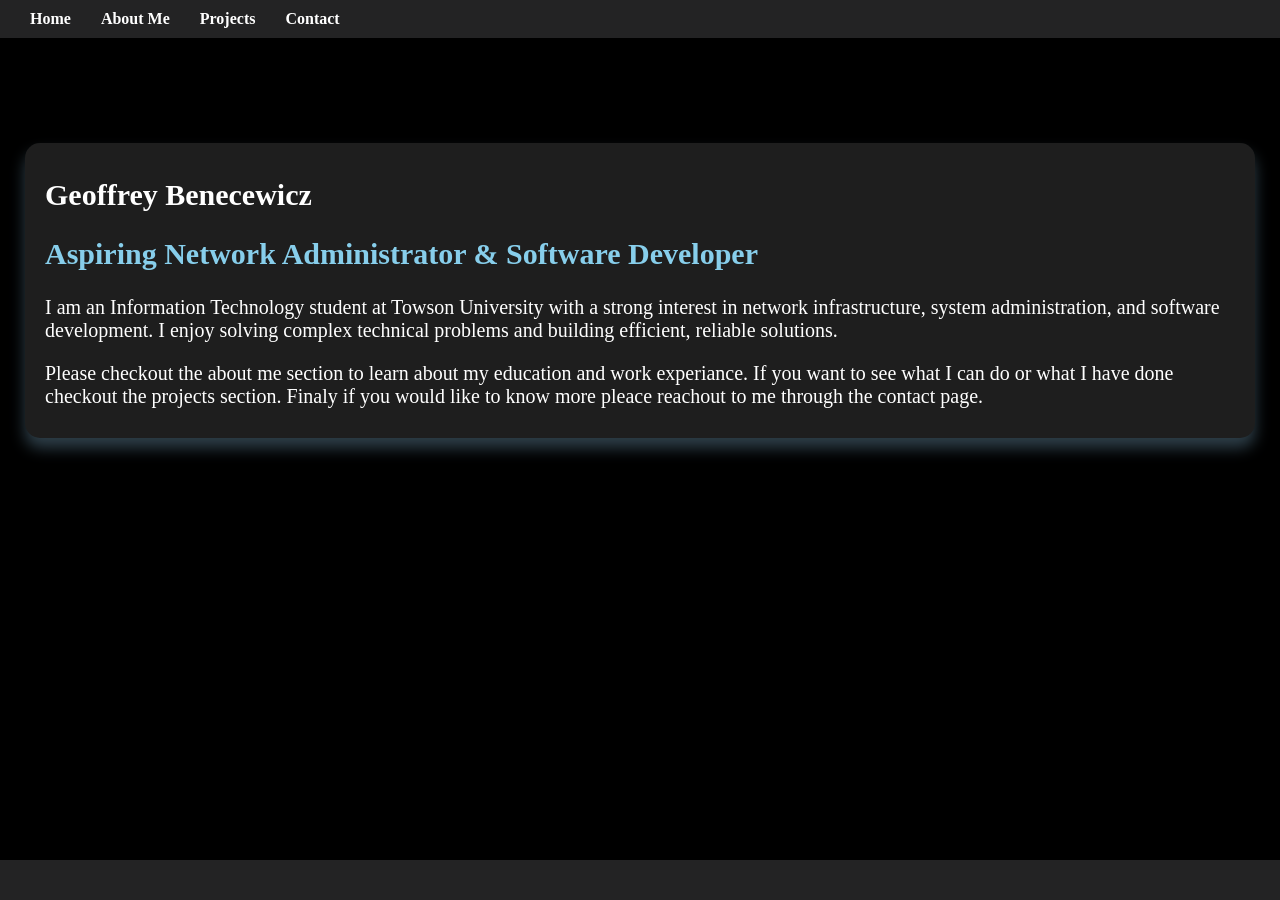
<file: index.html>
<!DOCTYPE html>
<html>
<head>
	<meta charset="utf-8">
	<meta name="viewport" content="width=device-width, initial-scale=1">
	<title>Porfolio</title>
	<link rel="stylesheet" href="css/index.css">
</head>
<body>

	<nav>
	<ul>
		<li><a href="index.html">Home </a></li>
		<li><a href="about.html">About Me</a></li>
		<li><a href="projects.html">Projects</a></li>
		<li ><a href="contact.html">Contact</a></li>
	</ul>
	</nav>

<section class="hero">
	<div class="container">
		<div class="hero-content">
			<h1 >Geoffrey Benecewicz</h1>
			<h2>Aspiring Network Administrator & Software Developer</h2>

			<p>I am an Information Technology student at Towson University with a strong interest in network infrastructure, system administration, and software development. I enjoy solving complex technical problems and building efficient, reliable solutions.</p> 


			<p> Please checkout the about me section to learn about my education and work experiance. If you want to see what I can do or what I have done checkout the projects section. Finaly if you would like to know more pleace reachout to me through the contact page. </p> 

		</div>
	</div>
</section>


						

<footer>
</footer>

</body>




</html>
</file>
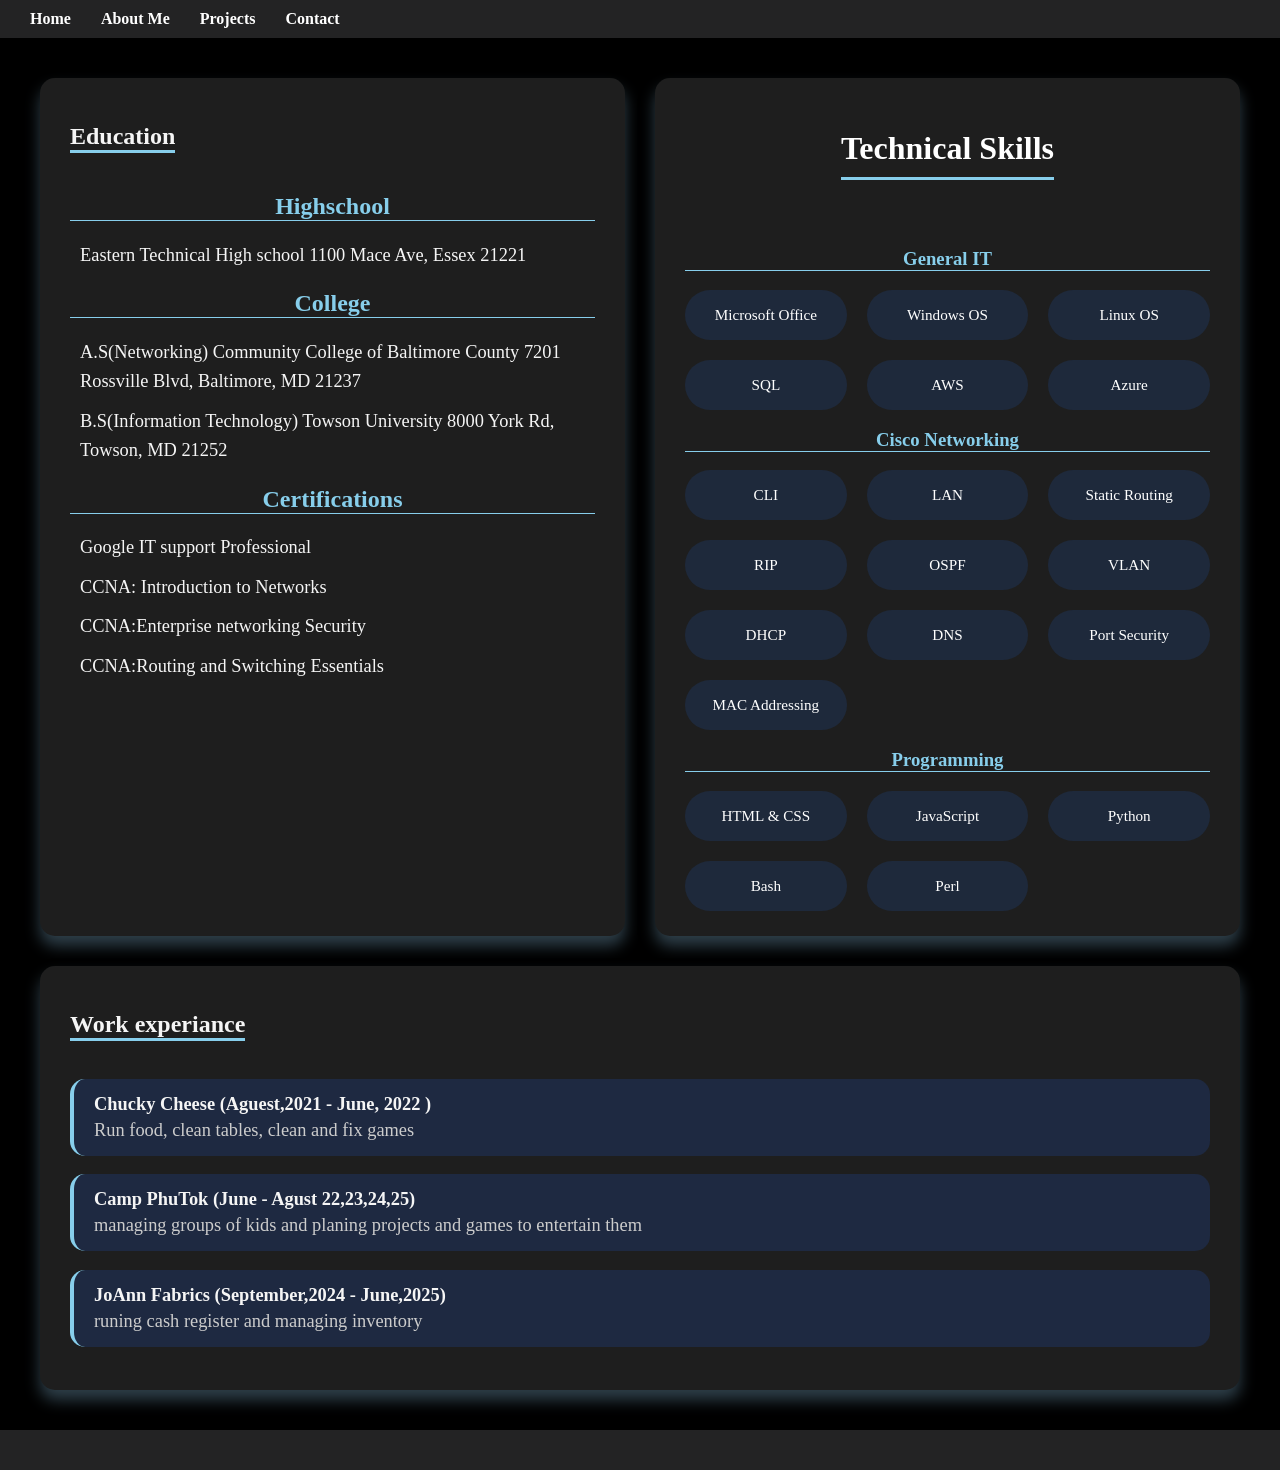
<file: about.html>
<html>
<head>
	<meta charset="utf-8">
	<meta name="viewport" content="width=device-width, initial-scale=1">
	<title>About Me</title>
	<link rel="stylesheet" type="text/css" href="css/about.css">
</head>
<body>

	<nav>
	<ul>
		<li><a href="index.html">Home </a></li>
		<li><a href="about.html">About Me</a></li>
		<li><a href="projects.html">Projects</a></li>
		<li><a href="contact.html">Contact</a></li>
	</ul>
	</nav>


<div class="layout">
	<section class="education">
		<div class="container">
			<h1>Education</h1>

			<h2>Highschool</h2>
			<p>Eastern Technical High school 1100 Mace Ave, Essex 21221</p>

			<h2>College</h2>
			<p>A.S(Networking) Community College of Baltimore County 7201 Rossville Blvd, Baltimore, MD 21237</p>
			<p>B.S(Information Technology) Towson University 8000 York Rd, Towson, MD 21252</p>

			<h2>Certifications</h2>
			<p>Google IT support Professional</p>
			<p>CCNA: Introduction to Networks</p>
			<p>CCNA:Enterprise networking Security</p>
			<p>CCNA:Routing and Switching Essentials</p>
		</div>
	</section>

	
	<section class="skills-preview">
		<div class="container">
			<h2>Technical Skills</h2>

	        <div class="skills-category">

	            <div class="skills-group">
	                <h3>General IT</h3>
	                <div class="skills-grid">
	                    <div class="skill-item">Microsoft Office</div>
	                    <div class="skill-item">Windows OS</div>
	                    <div class="skill-item">Linux OS</div>
	                    <div class="skill-item">SQL</div>
	                    <div class="skill-item">AWS</div>
	                    <div class="skill-item">Azure</div>
	                </div>
	            </div>

	            <div class="skills-group">
	                <h3>Cisco Networking</h3>
	                <div class="skills-grid">
	                    <div class="skill-item">CLI</div>
	                    <div class="skill-item">LAN</div>
	                    <div class="skill-item">Static Routing</div>
	                    <div class="skill-item">RIP</div>
	                    <div class="skill-item">OSPF</div>
	                    <div class="skill-item">VLAN</div>
	                    <div class="skill-item">DHCP</div>
	                    <div class="skill-item">DNS</div>
	                    <div class="skill-item">Port Security</div>
	                    <div class="skill-item">MAC Addressing</div>
	                </div>
	            </div>

	            <div class="skills-group">
	                <h3>Programming</h3>
	                <div class="skills-grid">
	                    <div class="skill-item">HTML & CSS</div>
	                    <div class="skill-item">JavaScript</div>
	                    <div class="skill-item">Python</div>
	                    <div class="skill-item">Bash</div>
	                    <div class="skill-item">Perl</div>
	                </div>
	            </div>   
	    </div>
	</section>



	<section class="work-experience">
		<div class="container">
			<h1>Work experiance</h1>

			<dl>
				<dt>Chucky Cheese (Aguest,2021 - June, 2022 )</dt>
				<dd>Run food, clean tables, clean and fix games</dd>
			</dl>

			<dl>
				<dt>Camp PhuTok (June - Agust 22,23,24,25)</dt>
				<dd>managing groups of kids and planing projects and games to entertain them</dd>
			</dl>

			<dl>
				<dt>JoAnn Fabrics (September,2024 - June,2025)</dt>
				<dd>runing cash register and managing inventory</dd>
			</dl>
		</div>
	</section>
</div>

<footer>
</footer>

</body>




</html>
</file>
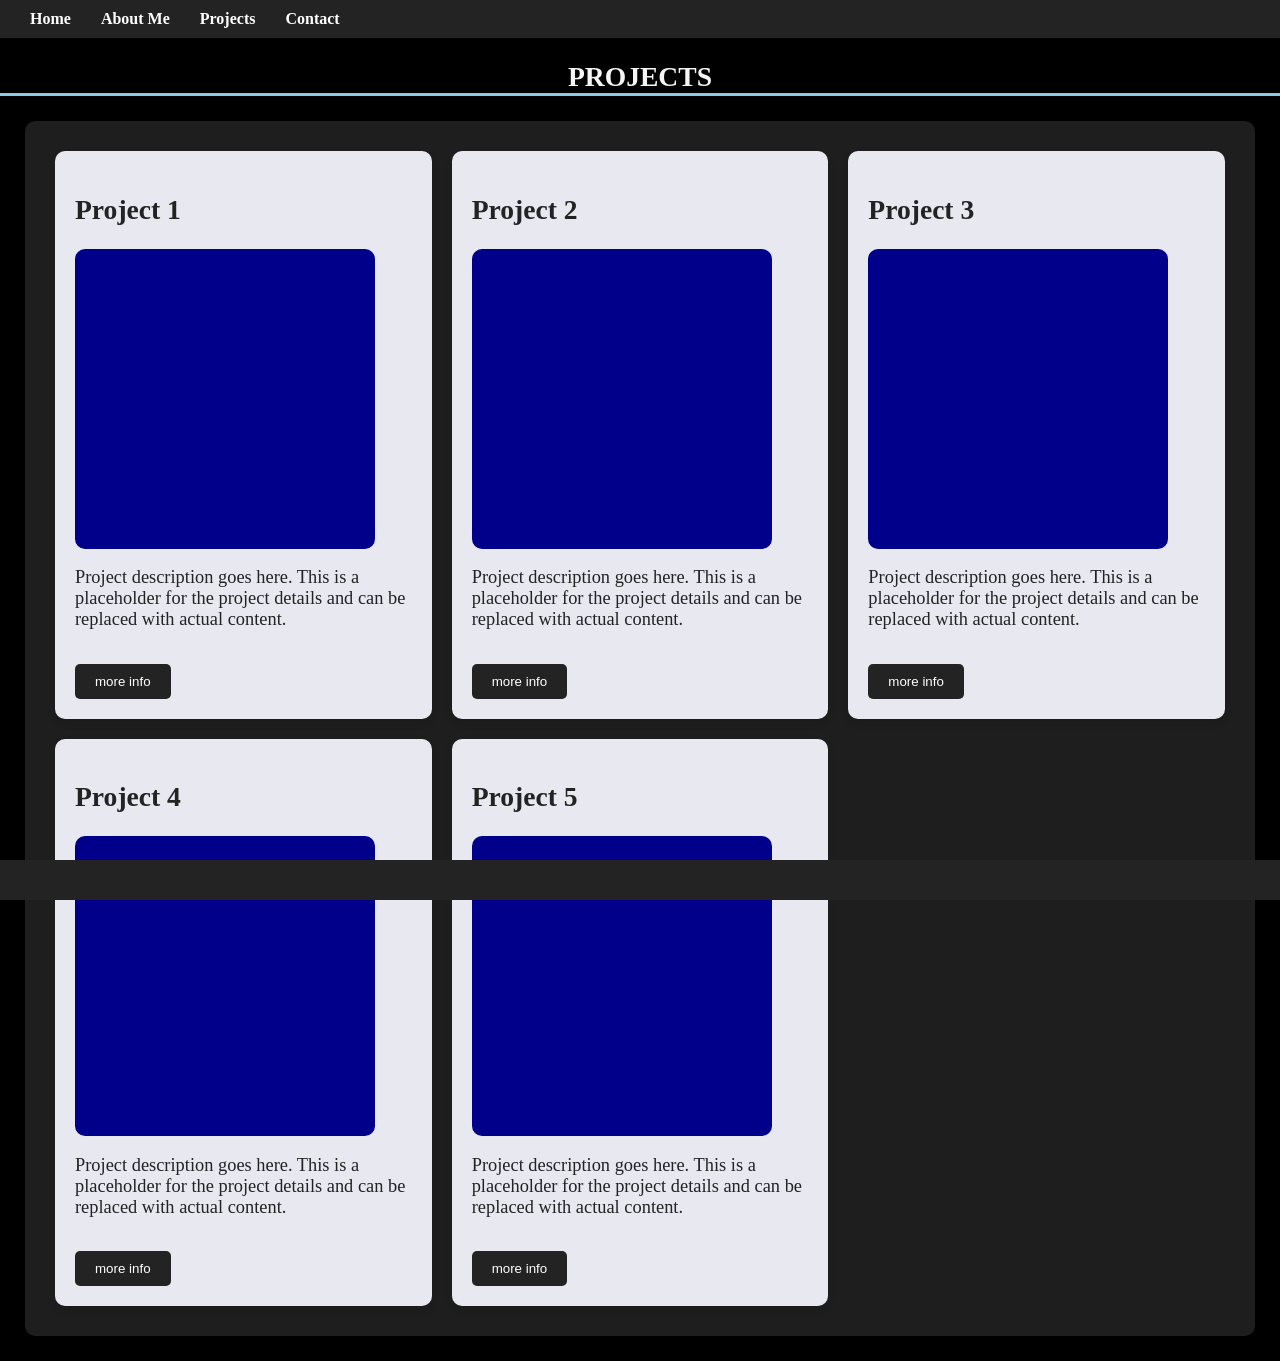
<file: projects.html>
<html>
<head>
	<meta charset="utf-8">
	<meta name="viewport" content="width=device-width, initial-scale=1">
	<title>Projects</title>
	<link rel="stylesheet" href="css/project.css">
</head>
<body>

	<nav>
	<ul>
		<li><a href="index.html">Home </a></li>
		<li><a href="about.html">About Me</a></li>
		<li><a href="projects.html">Projects</a></li>
		<li><a href="contact.html">Contact</a></li>
	</ul>
	</nav>

<section class="project">
	<h1>PROJECTS</h1>
	
	<div class="project-grid">

		<div class ="project-card">
			<h2>Project 1</h2>

			<div class="image">
			

			</div>
			<p>Project description goes here. This is a placeholder for the project details and can be replaced with actual content.</p>	
			<button onclick="openinfo()">more info</button>

			<div id="docModal" class="modal">
           	 <div class="modal-content">
    			<span class="close" onclick="closeinfo()">&times;</span>
    
    			<iframe src="file/test.pdf" width="100%" height="875px"></iframe>
			  </div>
			</div>

			<script>
				function openinfo() {
				document.getElementById("docModal").style.display = "block";
				}

				function closeinfo() {
				document.getElementById("docModal").style.display = "none";
				}
			 </script>
		</div>

		<div class ="project-card">
			<h2>Project 2</h2>

			<div class="image">

			</div>
			<p>Project description goes here. This is a placeholder for the project details and can be replaced with actual content.</p>
			<button>more info</button>

		</div>

		<div class ="project-card">
			<h2>Project 3</h2>

			<div class="image">

			</div>
			<p>Project description goes here. This is a placeholder for the project details and can be replaced with actual content.</p>
			<button>more info</button>

		</div>

		<div class ="project-card">
			<h2>Project 4</h2>

			<div class="image">

			</div>
			<p>Project description goes here. This is a placeholder for the project details and can be replaced with actual content.</p>
			<button>more info</button>

		</div>

		<div class ="project-card">
			<h2>Project 5</h2>

			<div class="image">
			

			</div>
			<p>Project description goes here. This is a placeholder for the project details and can be replaced with actual content.</p>
			<button>more info</button>

		</div>

	</div>

</section>

<footer>
</footer>



</body>
</html>
</file>
<file: css/index.css>
body{
	background: #000000;
	color: white;
	margin: 0px;
}

.container{
	max-width: 100%;
	margin: 25px;
	padding: 10px 20px;
    box-sizing: border-box;
	background-color: #1e1e1e;
	border-radius: 15px;
    box-shadow: 0  10px 15px rgba(91, 126, 145, 0.5);
}

/*=== naviagation ==*/

nav {
	background-color: #232324;
	padding:10px 30px;
}

nav ul{
	list-style: none;
	display: flex;
	gap:30px;
	padding: 0px;
	margin: 0px;
}

nav a {
    text-decoration: none;
    color: white;
    font-weight: bold;
}

nav a:hover{
	color: skyblue;
}

/*=== hero section ====*/

.hero{
	padding: 80px 0;
	 color: white;
    font-size: 20px;    
}

.hero-content h2{
	color: skyblue;	
}




/*=== footer ===*/

footer{
	background-color: #232324;
	text-align: center;
	width: 100%;
	padding: 20px;
	position: fixed;
   left: 0;
   bottom: 0;
}
</file>
<file: css/about.css>
body{
	background: #000000;
	color:#f5f5f5;
	overflow-x: hidden;
	margin: 0px;
}

.container{
	flex: 1;
	max-width: 100%;
	margin:0px;
	padding: 25px 30px;
	background-color: #1e1e1e;
	border-radius: 15px;
	box-sizing: border-box;
	box-shadow: 0  10px 15px rgba(91, 126, 145, 0.5);
	
	
}

/* naviagation */

nav {
	background-color: #232324;
	padding:10px 30px;
}

nav ul{
	list-style: none;
	display: flex;
	gap:30px;
	padding: 0px;
	margin: 0px;
}

nav a {
    text-decoration: none;
    color: white;
    font-weight: bold;
}


nav a:hover{
	color: skyblue;
}
/*=== Main section ===*/
.layout{
	display: grid;
	grid-template-columns: 1fr 1fr;
	gap: 30px;
	padding: 40px;
	align-items: stretch;
}

.layout .work-experience{
	grid-column: span 2;
}

.education, .skills-preview{
	display: flex;
}

/*=== education section ===*/
.education h1{
	border-bottom: 3px solid skyblue;
	display: inline-block;
}

.education h2{
	color: skyblue;
	text-align: center;
	border-bottom: 1px solid skyblue;
}

.education p{
	font-size: 1.15rem;
	margin: 10px;
	line-height: 1.6;
}

/* ===== Skills Section ===== */

.skills-preview {
    color: white;
    text-align: center;
}

.skills-preview h2 {
    font-size: 2rem;
    margin-bottom: 50px;
    border-bottom: 3px solid skyblue;
    display: inline-block;
    padding-bottom: 10px;
}

.skills-preview h3{
	border-bottom: 1px solid skyblue;
	color: skyblue;

}

/* Grid Layout */
.skills-grid {
    display: grid;
	grid-template-columns: repeat(auto-fit, minmax(120px, 1fr));
    gap: 20px;
}



/* Individual Skill Item */
.skill-item {
    background-color: #1e293b;
    padding: 15px 25px;
    border-radius: 30px;
    font-size: 0.95rem;
    transition: all 0.3s ease;
    border: 1px solid transparent;
}

/* Hover Effect */
.skill-item:hover {
    background-color: skyblue;
    color: black;
    transform: translateY(-4px);
    border: 1px solid white;
}

/*=== work experience section ===*/
.work-experience h1{
	border-bottom: 3px solid skyblue;
	display: inline-block;
}
.work-experience dl{
	font-size: 1.15rem;
	background: #1e2941;
	padding: 15px 20px;
	border-radius: 15px;
	border-left: 4px solid skyblue;
}

.work-experience dt{
	font-weight: bold;
	margin-bottom: 5px;
}

.work-experience dd{
	margin-left: 0px;
	color: #ccc;
}
 	
/*=== footer ===*/

footer{
	background-color: #232324;
	text-align: center;
	width: 100%;
	padding: 20px;
	position: relative;
    left: 0;
    bottom: 0;
}
</file>
<file: css/project.css>
body{
	background: #000000;
	color:#f5f5f5;
	margin: 0px;
}


/*=== naviagation ==*/

nav {
	background-color: #232324;
	padding:10px 30px;
}

nav ul{
	list-style: none;
	display: flex;
	gap:30px;
	padding: 0px;
	margin: 0px;
}

nav a {
    text-decoration: none;
    color: white;
    font-weight: bold;
}

nav a:hover{
	color: skyblue;
}

/*=== Project card section ===*/
.project{
    font-size: 1.15rem;
}

.project h1{
  text-align: center;
  border-bottom: 3px solid skyblue;
}

.project-grid{
    display: grid;
    background: #1e1e1e;
    grid-template-columns: 1fr 1fr 1fr;
    box-sizing: border-box;
    gap: 20px;
    padding: 30px;
    margin: 25px;
    border-radius: 10px;
}

.project-card{
    color: #232324;
    background-color: #e8e8f0;
    padding: 20px;
    border-radius: 10px;
    box-shadow: 0 4px 8px rgba(0, 0, 0, 0.1);
}

.project-card .image{
    width: 300px;
    height: 300px;
    background: darkblue;
    border-radius: 10px;
}

.project-card button{
    margin-top: 15px;
    padding: 10px 20px;
    background-color: #232324;
    color: white;
    border: none;
    border-radius: 5px;
    cursor: pointer;
}

.project-card button:hover{
    background-color: skyblue;
    cursor: pointer;
}

/*=== modal ===*/

.modal {
  display: none;
  position: fixed;
  z-index: 1000;
  left: 0;
  top: 0;
  width: 100%;
  height: 100%;
  background-color: rgba(0,0,0,0.8);
}

.modal-content {
  background: white;
  padding: 20px;
  margin: 10px;
  width: 97%;
  height: 97%;
  border-radius: 10px;
}

.close {
  float: right;
  font-size: 28px;
  cursor: pointer;
}

/*=== footer ===*/

footer{
	background-color: #232324;
	text-align: center;
	width: 100%;
	padding: 20px;
	position: fixed;
   left: 0;
   bottom: 0;
}
</file>
